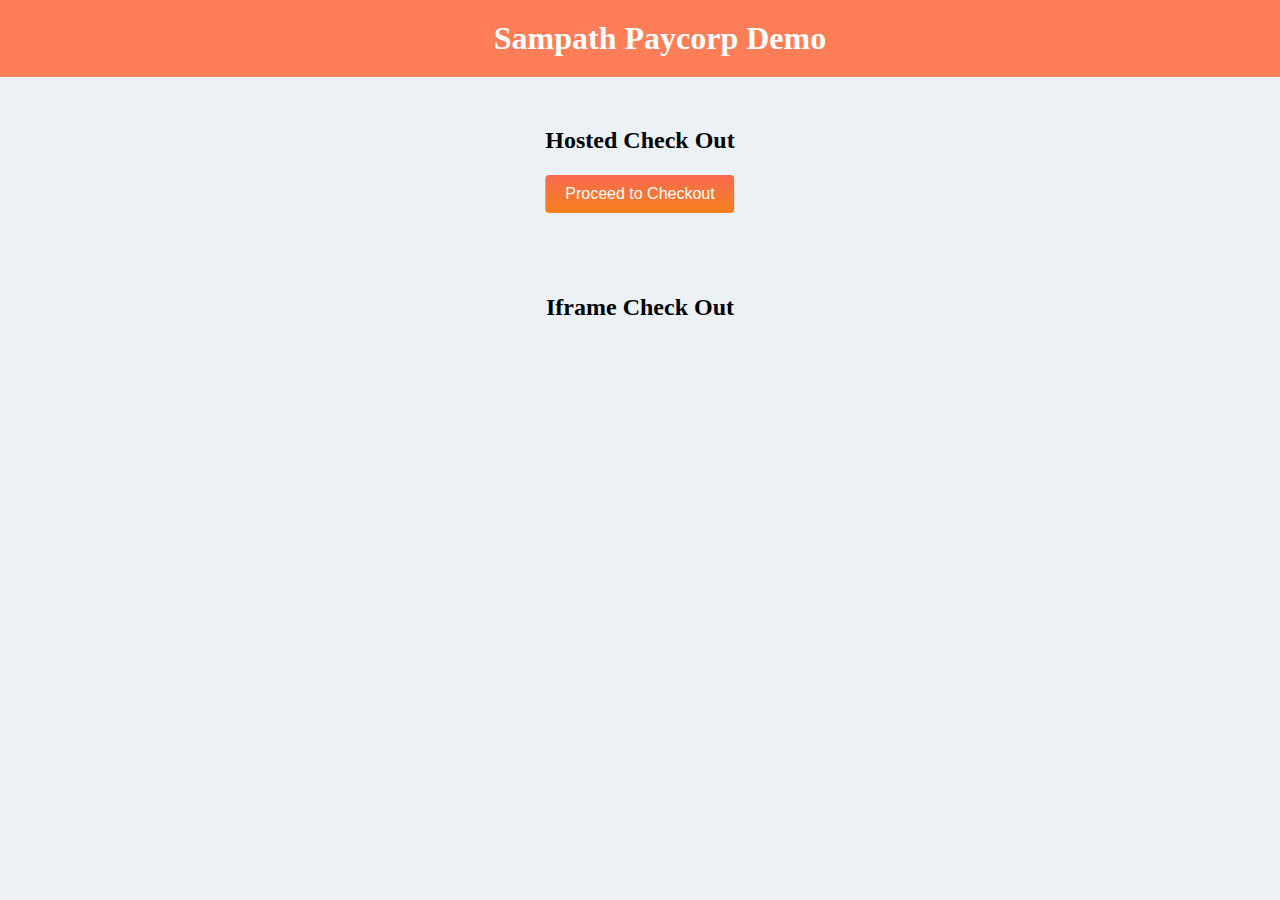
<file: src/main/resources/static/index.html>
<!doctype html>
<html lang="en">
<head>
    <meta charset="UTF-8">
    <meta name="viewport"
          content="width=device-width, user-scalable=no, initial-scale=1.0, maximum-scale=1.0, minimum-scale=1.0">
    <meta http-equiv="X-UA-Compatible" content="ie=edge">
    <title>Sampath Paycorp Demo</title>
    <link rel="stylesheet" href="css/styles.css">
</head>
<body>
    <h1>Sampath Paycorp Demo</h1>
    <div class="container">
        <!--For Hosted Checkouts-->
        <div id="hosted">
            <h2 class="hosted-title">Hosted Check Out</h2>
            <div class="btn">
                <input type="submit" value="Proceed to Checkout" onclick="loadPaycorpPayment(buildPayment())">
            </div>
        </div>

        <!--For Iframe Checkouts-->
        <div class="i-frame">
            <h2 class="i-frame-title">Iframe Check Out</h2>
            <div id="paycorp-payment" class="paycorp-payment"></div>
        </div>
    </div>
    <script type="text/javascript" src="https://sampath.paycorp.lk/webinterface/qw/paycorp_payments.js"></script>
    <script type="text/javascript" src="js/script.js"></script>
</body>
</html>
</file>
<file: src/main/resources/static/css/styles.css>
body {
    background-color: #ebf1f5;
    margin: 0;
}

h1, h2, p {
    text-align: center;
}

h1 {
    margin: auto auto 50px auto;
    width: 100%;
    padding: 20px;
    background-color: #ff7d57;
    color: #ffffff;
}

.container {
    margin: auto;
    width: 500px;
}

.btn {
    position: relative;
    height: 100px;
}

.btn input[type=submit] {
    margin: 0;
    position: absolute;
    padding: 10px 20px;
    border: none;
    border-radius: 4px;
    background: #f5801b linear-gradient(180deg, #f96a51, #f5801b) repeat-x;
    font-size: 16px;
    color: #ffffff;
    top: 20%;
    left: 50%;
    -ms-transform: translate(-50%, -50%);
    transform: translate(-50%, -50%);
}

.i-frame .paycorp-payment,
.i-frame .paycorp-payment iframe {
    width: 500px;
    height: 500px;
}

.i-frame-title {
    margin-bottom: 0;
}
</file>
